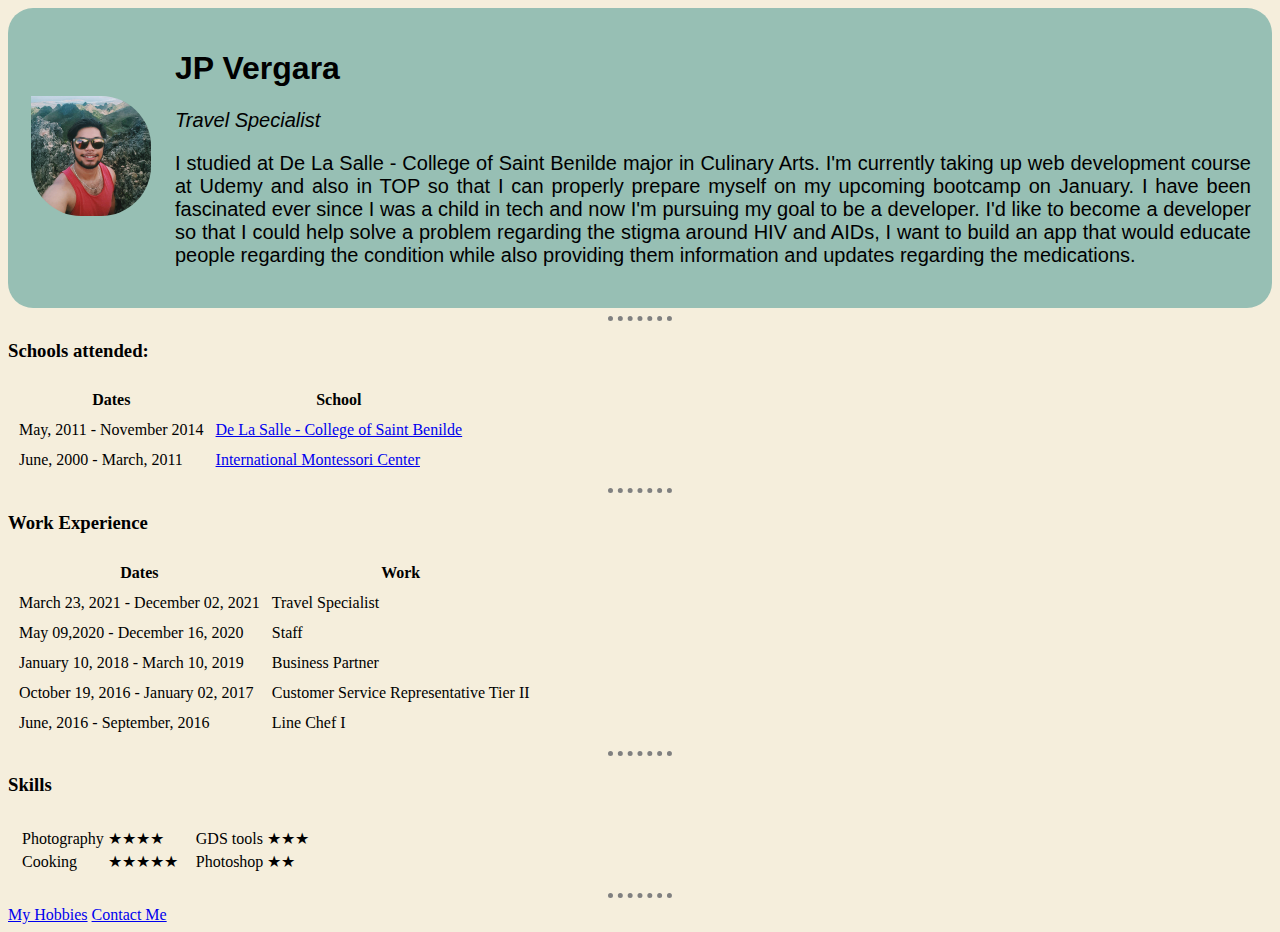
<file: index.html>
<!DOCTYPE html>
<html lang="en" dir="ltr">

<head>
  <link rel="stylesheet" href="style.css">
  <meta charset="utf-8">
  <title>My Website</title>
</head>

<body>
  <div class="header">

    <table cellspacing="20">
      <tr>
        <td><img src="./Photos/Profile" class="profile" alt="My Profile Picture"></td>
        <td>
          <h1>JP Vergara</h1>
          <p><em>Travel Specialist</p></em>
          <p>I studied at De La Salle - College of Saint Benilde major in Culinary Arts.
            I'm currently taking up web development course at Udemy and also in TOP
            so that I can properly prepare myself on my upcoming bootcamp on January.
            I have been fascinated ever since I was a child in tech and now I'm pursuing
            my goal to be a developer. I'd like to become a developer so that I could help
            solve a problem regarding the stigma around HIV and AIDs, I want to build an
            app that would educate people regarding the condition while also providing them
            information and updates regarding the medications.</p>
        </td>
      </tr>
    </table>
  </div>
  <hr>

  <h3>Schools attended:</h3>
  <table cellspacing="10">
    <thead>
      <th>Dates</th>
      <th>School</th>
    </thead>

    <tbody>
      <tr>
        <td>May, 2011 - November 2014</td>
        <td><a href="https://www.benilde.edu.ph/csbhome.html">De La Salle - College of Saint Benilde</a></td>
      </tr>
      <tr>
        <td>June, 2000 - March, 2011</td>
        <td><a href="https://www.facebook.com/KudosIMC/">International Montessori Center</a></td>
      </tr>
    </tbody>
  </table>

  <hr>

  <h3>Work Experience</h3>
  <table cellspacing="10">
    <thead>
      <tr>
        <th>Dates</th>
        <th>Work</th>
      </tr>
    </thead>
    <tbody>
      <tr>
        <td>March 23, 2021 - December 02, 2021</td>
        <td> Travel Specialist </td>
      </tr>
      <tr>
        <td>May 09,2020 - December 16, 2020 </td>
        <td>Staff</td>
      </tr>
      <tr>
        <td>January 10, 2018 - March 10, 2019 </td>
        <td>Business Partner</td>
      </tr>
      <tr>
        <td>October 19, 2016 - January 02, 2017
        <td>Customer Service Representative Tier II</td>
      </tr>
      <tr>
        <td>June, 2016 - September, 2016 </td>
        <td>Line Chef I</td>
    </tbody>
    </tr>
  </table>

  <hr>

  <h3>Skills</h3>

  <table cellspacing="10">
    <tr>
      <td>
        <table>
          <tr>
            <td>Photography</td>
            <td>&#9733;&#9733;&#9733;&#9733;</td>
          </tr>
          <tr>
            <td>Cooking</td>
            <td>&#9733;&#9733;&#9733;&#9733;&#9733;</td>
          </tr>
        </table>
      <td>
        <table>
          <tr>
            <td>GDS tools</td>
            <td>&#9733;&#9733;&#9733;</td>
          </tr>
          <td>Photoshop</td>
          <td>&#9733;&#9733;</td>
      </td>
    </tr>
  </table>
  </td>
  </tr>
  </table>



  <hr>

  <a href="./My Hobbies/Hobbies.html">My Hobbies</a>
  <a href="./contactme.html">Contact Me</a>


</body>

</html>
</file>
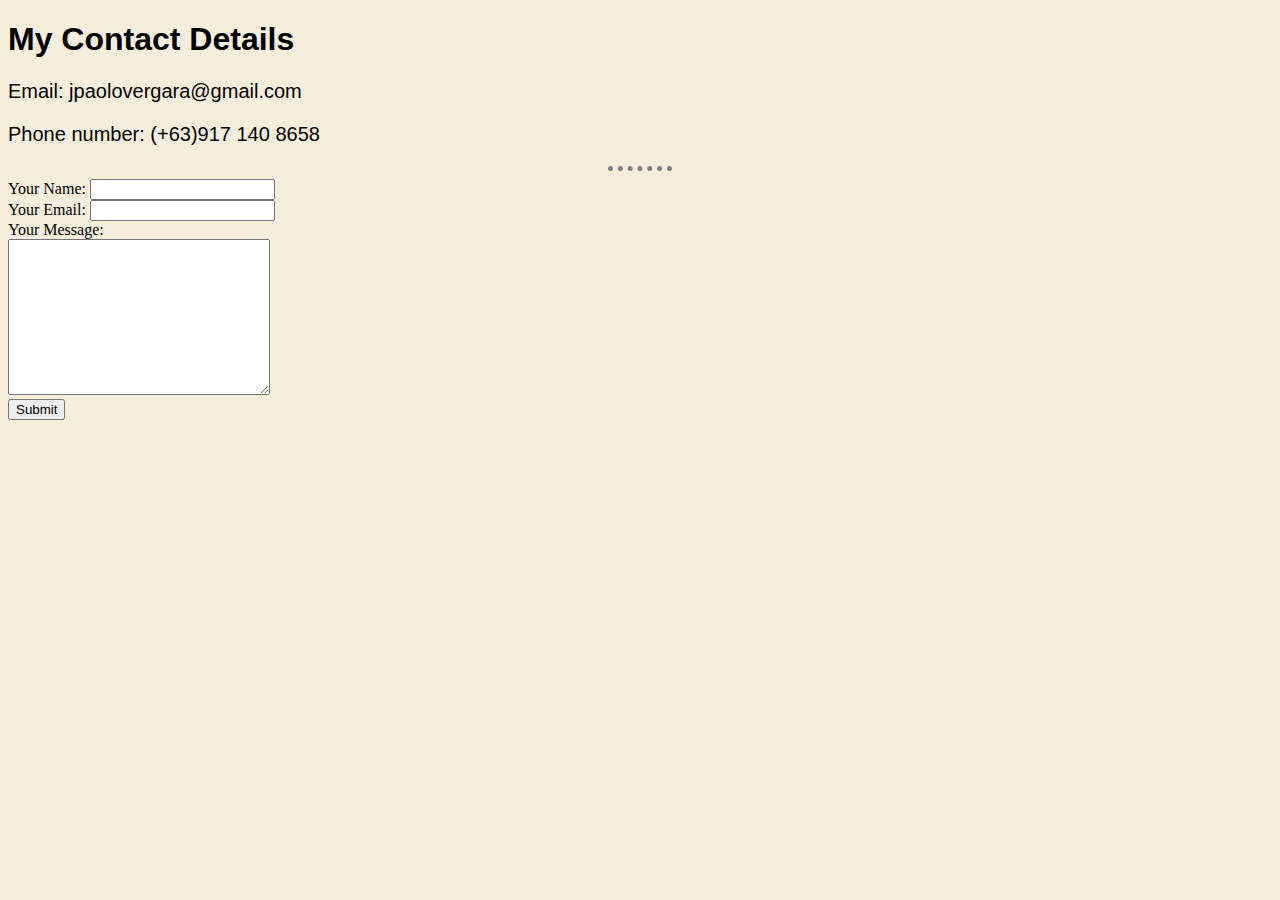
<file: contactme.html>
<!DOCTYPE html>
<html lang="en">

<head>
  <link rel="stylesheet" href="style.css">
  <meta charset="UTF-8">
  <meta http-equiv="X-UA-Compatible" content="IE=edge">
  <meta name="viewport" content="width=device-width, initial-scale=1.0">
  <title>Contact me</title>
</head>

<body>
  <div class="bg">


    <h1>My Contact Details</h1>

    <p>Email: jpaolovergara@gmail.com</p>
    <p>Phone number: (+63)917 140 8658</p>
    <hr>


  </div>
  <form class="" action="mailto:jpaolovergara@gmail.com" method="post" enctype="text/plain">
    <label>Your Name:</label>
    <input type="text" name="yourName" value=""> <br>
    <label> Your Email:</label>
    <input type="email" name="yourEmail"> <br>
    <label>Your Message:</label> <br>
    <textarea name="yourMessage" rows="10" cols="30"></textarea> <br>
    <input type="submit" name="">

  </form>

</body>

</html>
</file>
<file: style.css>
.profile{

width: 120px;
height: 120px;
border-radius: 0 50px 50px 50px;
margin: 2px;
}

h1,
p,
.header,
.header1{
  text-align: justify;
  font-family: Verdana, Tahoma, sans-serif;
}

p{

    font-size: 20px;
    text-align: justify;

}


body {

    background-color: #F5EEDC;
}

.header {
  background-color: #97BFB4;
  border-radius: 25px;
}

hr {


  border-style: dotted none none;
  border-color: grey;
  border-width: 5px;
  width:5%;
}

.header1 {

  background-color: #DD4A48;
  border-radius: 10px;
}

img{

  width: 480px;
  height: auto;
}

.content{

  max-width: 500px;
  margin: auto;
}
</file>
